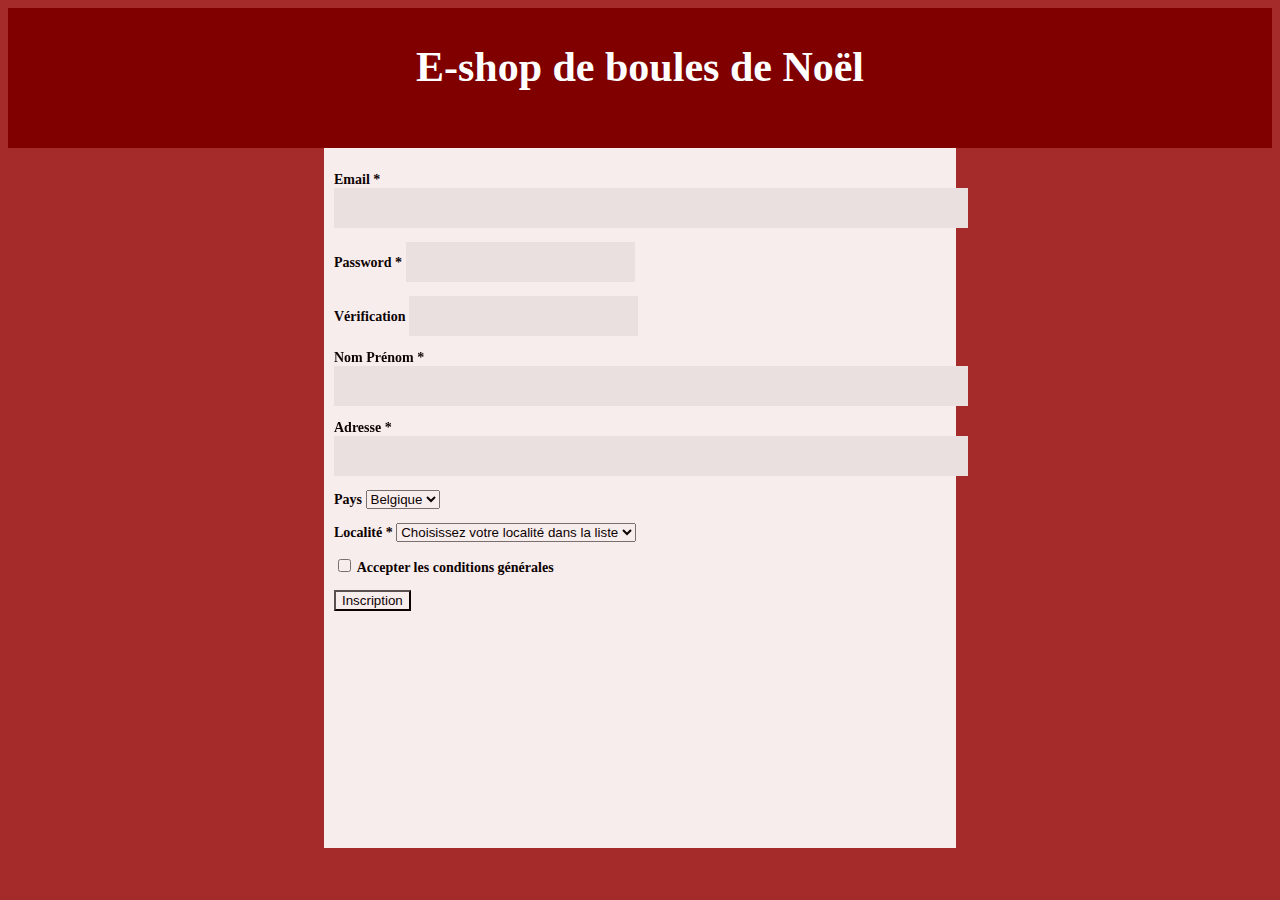
<file: index.html>
<!DOCTYPE html>
<html lang="en">
<head>
    <link rel="stylesheet" href="style.css">
    <meta charset="UTF-8">
    <meta name="viewport" content="width=device-width,initial-scale=1">
    <title>E-shop de boules de Noël</title>
</head>
<body onload="readLocalities()" class="bodyHome">
<div class="bandeau">
    <h2>E-shop de boules de Noël</h2>
</div>
<div class="formulaire">
    <form action="" id="formulaire">
        <p>
            <label for="email">Email *</label>
            <input type="text" name="email" id="email" required oninput="doStateMailCheck()">
            <bdi id="stateEmail"></bdi>
        </p>
        <p>
            <bdi id="tip-email" class="tip"></bdi>
        </p>
        <p>
            <label for="pwd">Password *</label>
            <input type="password" name="mot de passe" id="pwd" required oninput="doStatePasswordCheck()">
            <bdi id="statePassword"></bdi>
        </p>
        <p>
            <bdi id="tip-pwd" class="tip"></bdi>
        </p>
        <p>
        <p>
            <label for="pwd2">Vérification</label>
            <input type="password" name="ver mot de passe" id="pwd2" required oninput="doStatePassword2Check()">
            <bdi id="statePassword2"></bdi>
        </p>
        <p>
            <bdi id="tip-pwd2" class="tip"></bdi>
        </p>
        <p>
        <p>
            <label for="name">Nom Prénom *</label>
            <input type="text" name="nom" id="name" required oninput="doStateNomPrenomCheck()">
            <bdi id="stateName"></bdi>
        </p>
        <p>
            <bdi id="tip-nom" class="tip"></bdi>
        </p>
        <p>
        <p>
            <label for="address">Adresse *</label>
            <input type="text" name="adresse" id="address" required oninput="doStateAddressCheck()">
            <bdi id="stateAddress"></bdi>
        </p>
        <p>
            <bdi id="tip-adresse" class="tip"></bdi>
        </p>
        <p>
            <label for="country">Pays</label>
            <select name="pays" id="country" >
                <option value="Belgique" class="dropdown">
                    Belgique
                </option>
            </select>
        </p>
        <p>
            <bdi id="tip-pays" class="tip"></bdi>
        </p>
        <p>
            <label for="local-dropdown">Localité *</label>
            <select id="local-dropdown" name="localite" required oninput="doStateLocalityCheck()">
            </select>
            <bdi id="stateLocality"></bdi>
        </p>
        <p>
            <bdi id="tip-localite" class="tip"></bdi>
        </p>
        <p>
            <input type="checkbox" name="conditions générales" id="conditions">
            <label for="conditions">Accepter les conditions générales</label>
        </p>
        <p>
            <bdi id="tip-conditions" class="tip"></bdi>
        </p>

        <p><button type="button" value="Send" id="send" onclick="doValidateForm()">Inscription</button></p>
    </form>
</div>


</body>
<script src="login.js"></script>
</html>
</file>
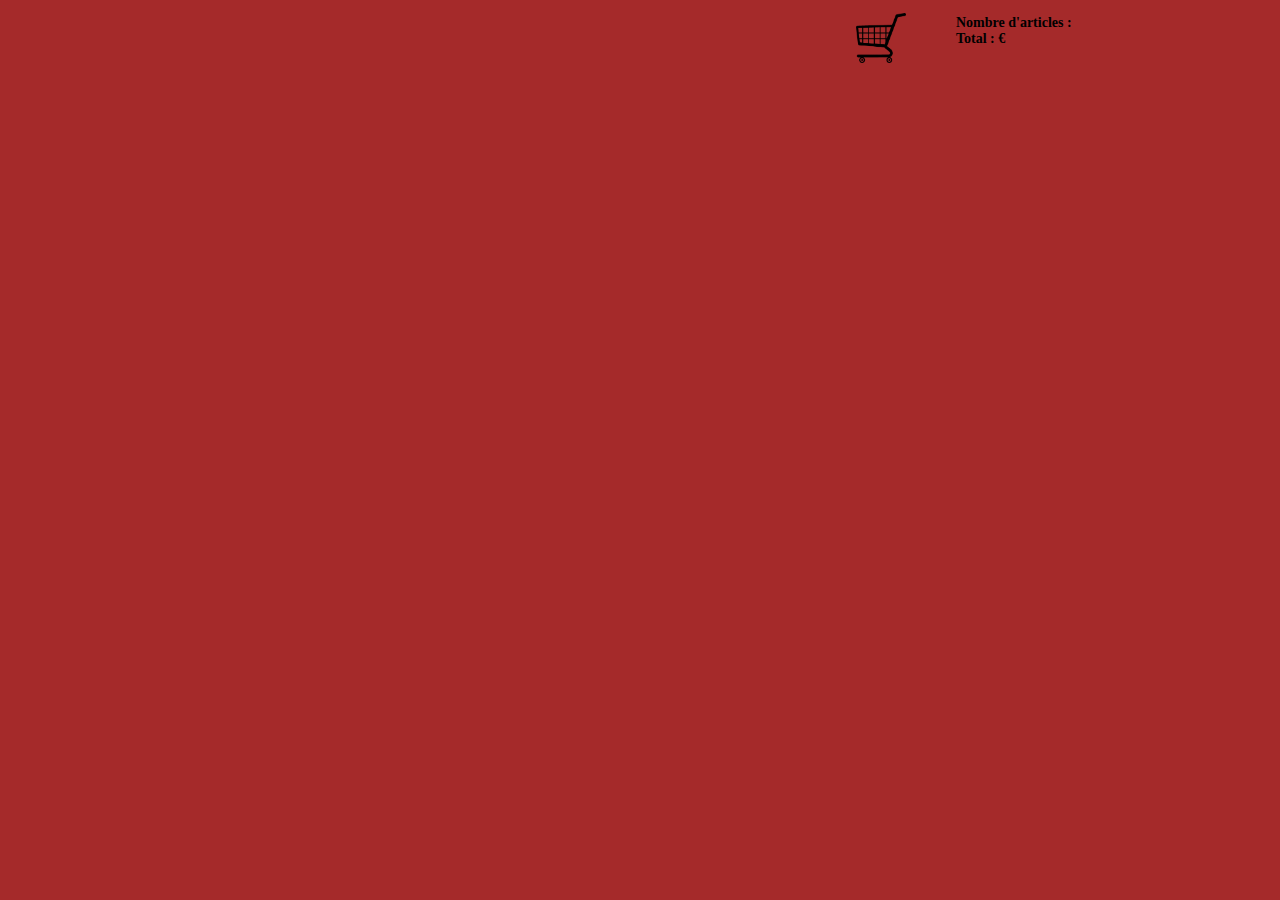
<file: eshop.html>
<!DOCTYPE html>
<html lang="en">
<head>
    <link rel="stylesheet" href="style.css">
    <meta charset="UTF-8">
    <meta name="viewport" content="width=device-width,initial-scale=1">
    <title>E-shop de boules de Noël</title>
</head>
<body onload="domCreate()" class="bodyShop">
    <div class="topShop" >
        <img src="./images/shopping-cart.png" height="50px" width="50px" style="padding: 5px" id="cartIcon">
        <div id="cartText">
            Nombre d'articles :
            <bdi id="cartTotal"></bdi>
            <br>
            Total :
            <bdi id="cartSomme"></bdi> €
        </div>

    </div>
    <div class="tableContainer">
        <div id="articles" class="articles"> </div>
    </div>
</body>
<script src="eshop.js"></script>
</html>
</file>
<file: style.css>
body {
    font-family: Verdana;
    font-size: 14px;
    background-color: brown;
}

button {
    background-color: white;
}

h2 {
    text-align: center;
    color : white;
    font-size: 42px;
}

/*CONTAINERS*/
.topShop {
    grid-area: ts;
    display: grid;
    grid-template-columns: 2fr 2fr 0.5fr 1fr 0.5fr;
    grid-template-areas:
        " bj dc i t .";
}

.bodyHome {
    display: grid;
    grid-template-columns: 1fr 1fr 1fr 1fr;
    grid-template-rows: 1fr 1fr 1fr 1fr 1fr 1fr;
    grid-template-areas:
            " t t t t "
            " . f f . "
            " . f f . "
            " . f f . "
            " . f f . "
            " . f f . ";
}

.bodyShop {
    display: grid;
    grid-template-areas:
        " t t t"
        " ts ts ts"
        " sb sb sb"
        " tc tc tc";
}

.bodyOrders {
   display: grid;
    grid-template-areas:
        " t t t"
        " ts ts ts"
        " sb sb sb"
        " cds cds cds";
}

#secbuttons {
    margin-top: 15px;
    margin-bottom: 15px;
    grid-area: sb;
    display: grid;
    grid-template-areas: 
    "dc . .  . "
    "dc .  . pc "
    "dc .  . pc "
}

.articles {
    display: flex;
    flex-direction: row;
    flex-wrap: wrap;
    justify-content: center;
    align-content: center;
}

.tableContainer {
    grid-area: tc;
}

.ligne {
  display: grid;
  grid-template-columns: 2fr 1fr 1fr;
  grid-template:
  "un deux trois";
}

/*CONTENUS*/

#commandesread {
  grid-area: cds;
}

.sec1 {
  width: 450px;
  grid-area: un;
}

.sec2 {
  grid-area: deux;
}

.sec3 {
  grid-area: trois;
}

.formulaire {
    font-weight: bold;
    grid-area: f;
    padding: 10px;
    background-color: white;
    opacity: 92%;
}

#bonjour {
  grid-area: bj;
  font-weight: bold;
  font-size: 20px;
}

.deco {
  max-width: 100px;
  max-height: 20px;
  grid-area: dc;
}

.prece {
  max-width: 200px;
  max-height: 20px;
  grid-area: pc;
}

#cartIcon {
    grid-area: i;
}

#cartText {
    margin-top: 7px;
    grid-area: t;
    font-weight: bold;
}

.article {
    flex-shrink: 1;
    background-color: white;
    text-align: center;
    border-style: solid;
    border-color: #1b1e21;
    padding: 10px;
    margin: 8px
}


#local-option, .dropdown, input {
    text-align-all: right;
}

.bandeau {
    background-color: maroon;
    grid-area: t;
    height: 140px;
}

.tip {
    color: darkred;
    font-style: italic;
    font-weight: normal;
    font-size: 12px;
}

/*RESPONSIVE*/

@media (max-width: 640px) {
    body {
    }
    .bodyHome {
        grid-template-rows: 0.5fr 0.5fr 1fr 1fr 1fr 1fr 1fr;
        grid-template-columns: 4fr;
        grid-template-areas:
                "t"
                "."
                "f"
                "f"
                "f"
                "."
                ".";
    }
    .bodyShop {
    }
    #local-option, .dropdown{
        font-size: 12px;
    }
    h2 {
        font-size: 26px;
    }
    .topShop {
        grid-template-columns: 0.5fr 0.5fr 0.5fr 2fr 1fr;
        grid-template-areas:
                " . . i t .";
    }
    .article {
        margin: 0px;
        transform: scale(0.7, 0.7);
        padding: 0px;
    }
}

/* STYLES POUR LA LISTE DE LOCALITÉS */

.autocomplete {
  position: relative;
  display: inline-block;
}
input {
  border: 1px solid transparent;
  background-color: #f1f1f1;
  padding: 10px;
  font-size: 16px;
}
input[type=text] {
  background-color: #f1f1f1;
  width: 100%;
}
input[type=submit] {
  background-color: DodgerBlue;
  color: #fff;
}
.autocomplete-items {
  position: absolute;
  border: 1px solid #d4d4d4;
  border-bottom: none;
  border-top: none;
  z-index: 99;
  top: 100%;
  left: 0;
  right: 0;
}
.autocomplete-items div {
  padding: 10px;
  cursor: pointer;
  background-color: #fff;
  border-bottom: 1px solid #d4d4d4;
}
.autocomplete-items div:hover {
  background-color: #e9e9e9;
}
.autocomplete-active {
  background-color: DodgerBlue !important;
  color: #ffffff;
}
</file>
